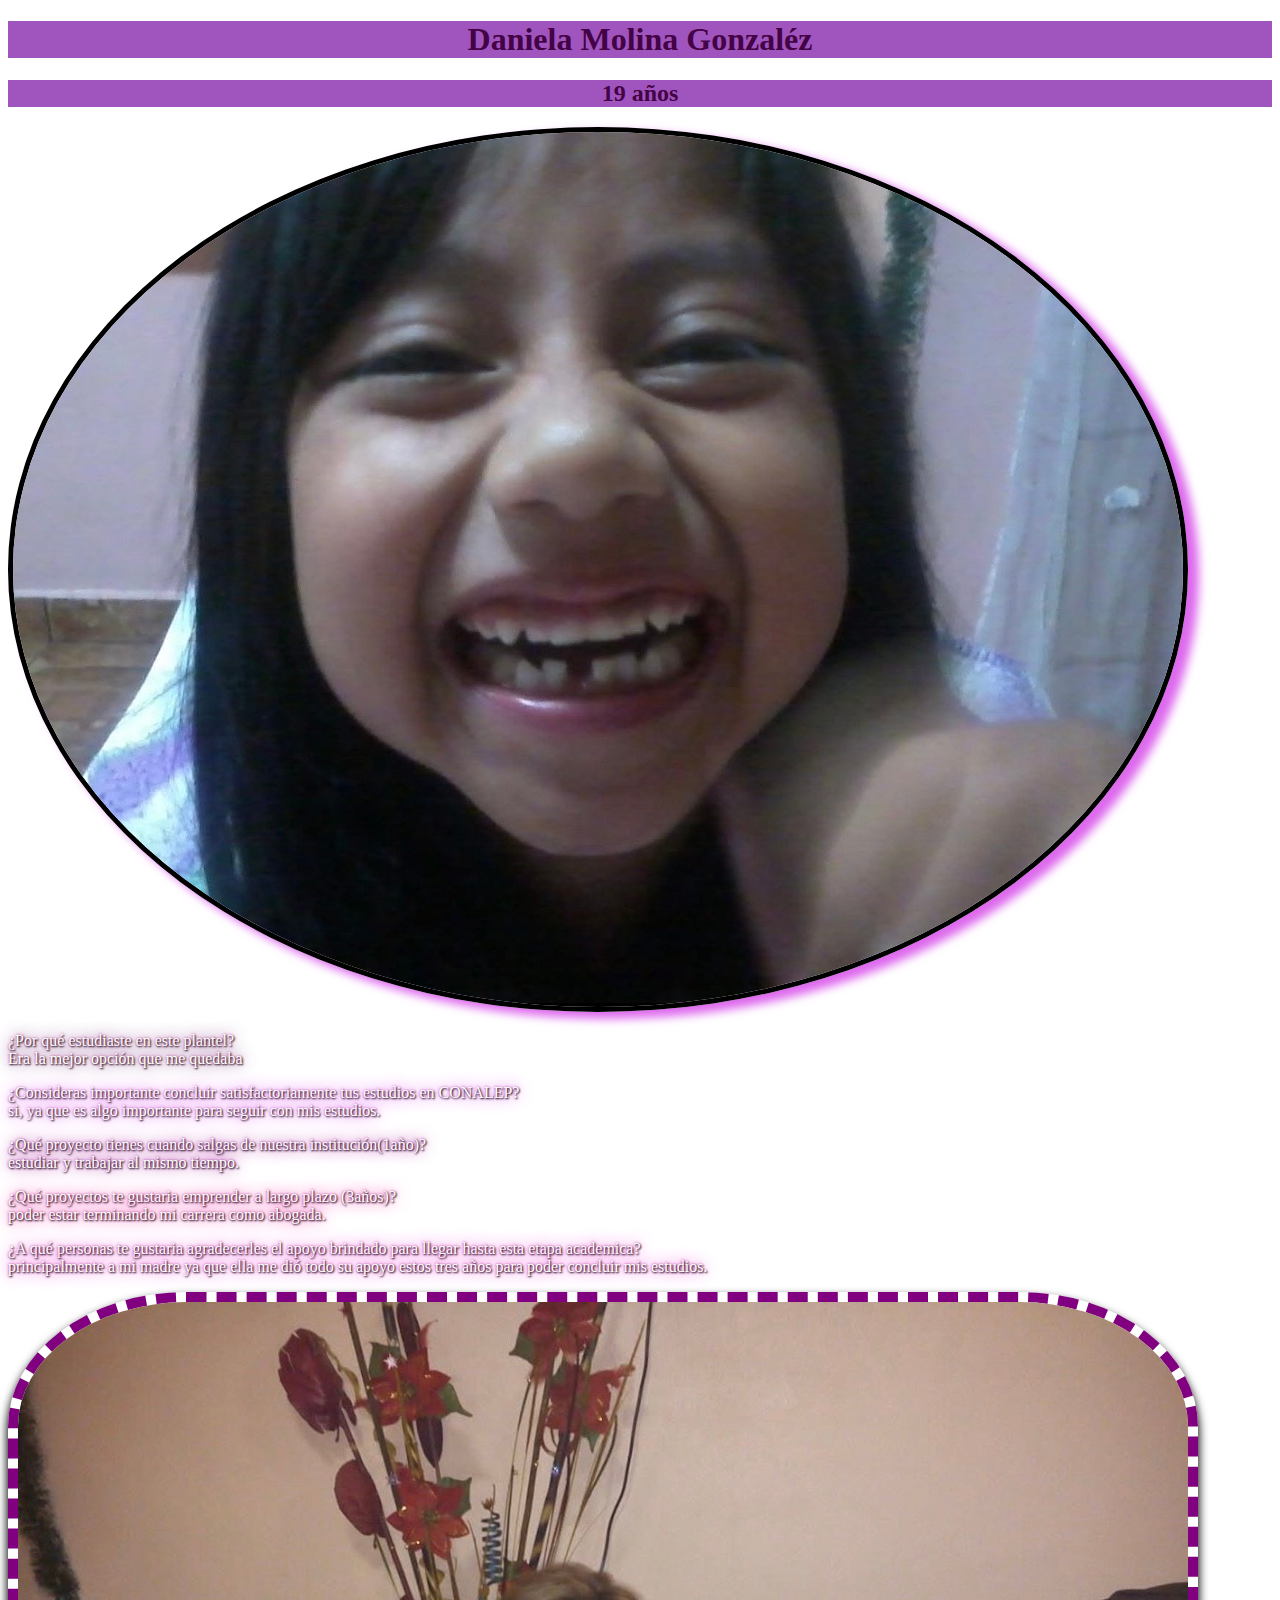
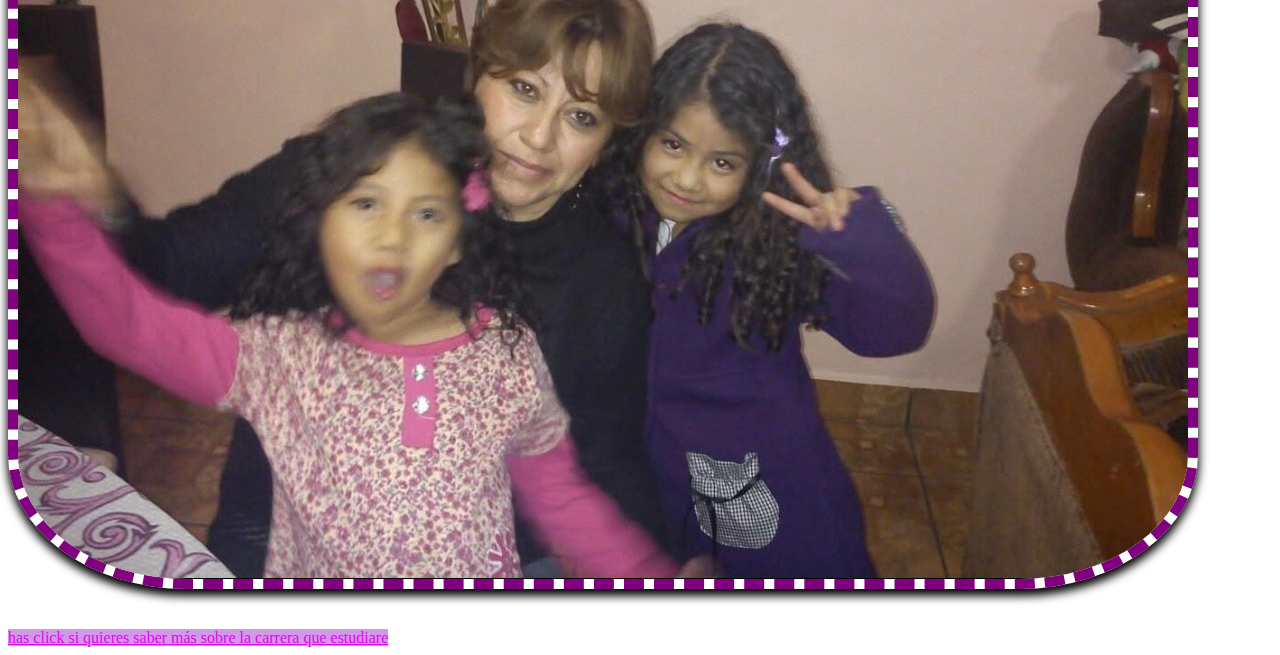
<file: index.html>
<!DOCTYPE html>
<html lang="en">
<head>
    <meta charset="UTF-8">
    <meta name="viewport" content="width=, initial-scale=1.0">
    <title>Un poco sobre mi</title>
    <link rel="stylesheet" href="Estilo.CSS">
</head>
<body>
    <h1 id="uno">  Daniela Molina Gonzaléz</h1>
    <h2 id="dos"> 19 años</h2>
    <img id="img_yo" src="img/yo.jpeg">
    <P id="tres">¿Por qué estudiaste en este plantel?
        <br>
        Era la mejor opción que me quedaba
    </P>

    <p id="cuatro">¿Consideras importante concluir satisfactoriamente tus estudios en CONALEP?
        <br>
        si, ya que es algo importante para seguir con mis estudios.
    </p>

    <P id="cinco">¿Qué proyecto tienes cuando salgas de nuestra institución(1año)?
        <br>
        estudiar y trabajar al mismo tiempo.
    </P>

    <P id="seis">¿Qué  proyectos te gustaria emprender a largo plazo (3años)?
        <br>
        poder estar terminando mi carrera como abogada.
    </P>

    <P id="siete">¿A qué personas te gustaria agradecerles el apoyo brindado para llegar hasta esta etapa academica?
        <br>
        principalmente a mi madre ya que ella me dió todo su apoyo estos tres años para poder concluir mis estudios.
    </P>
<img id="img_madre" src="img/madre.jpeg">
<br>
<br>
<br>
<A id="ocho" href="pagina2.html"> has click si quieres saber más sobre la carrera que estudiare </A>
</body>
</html>
</file>
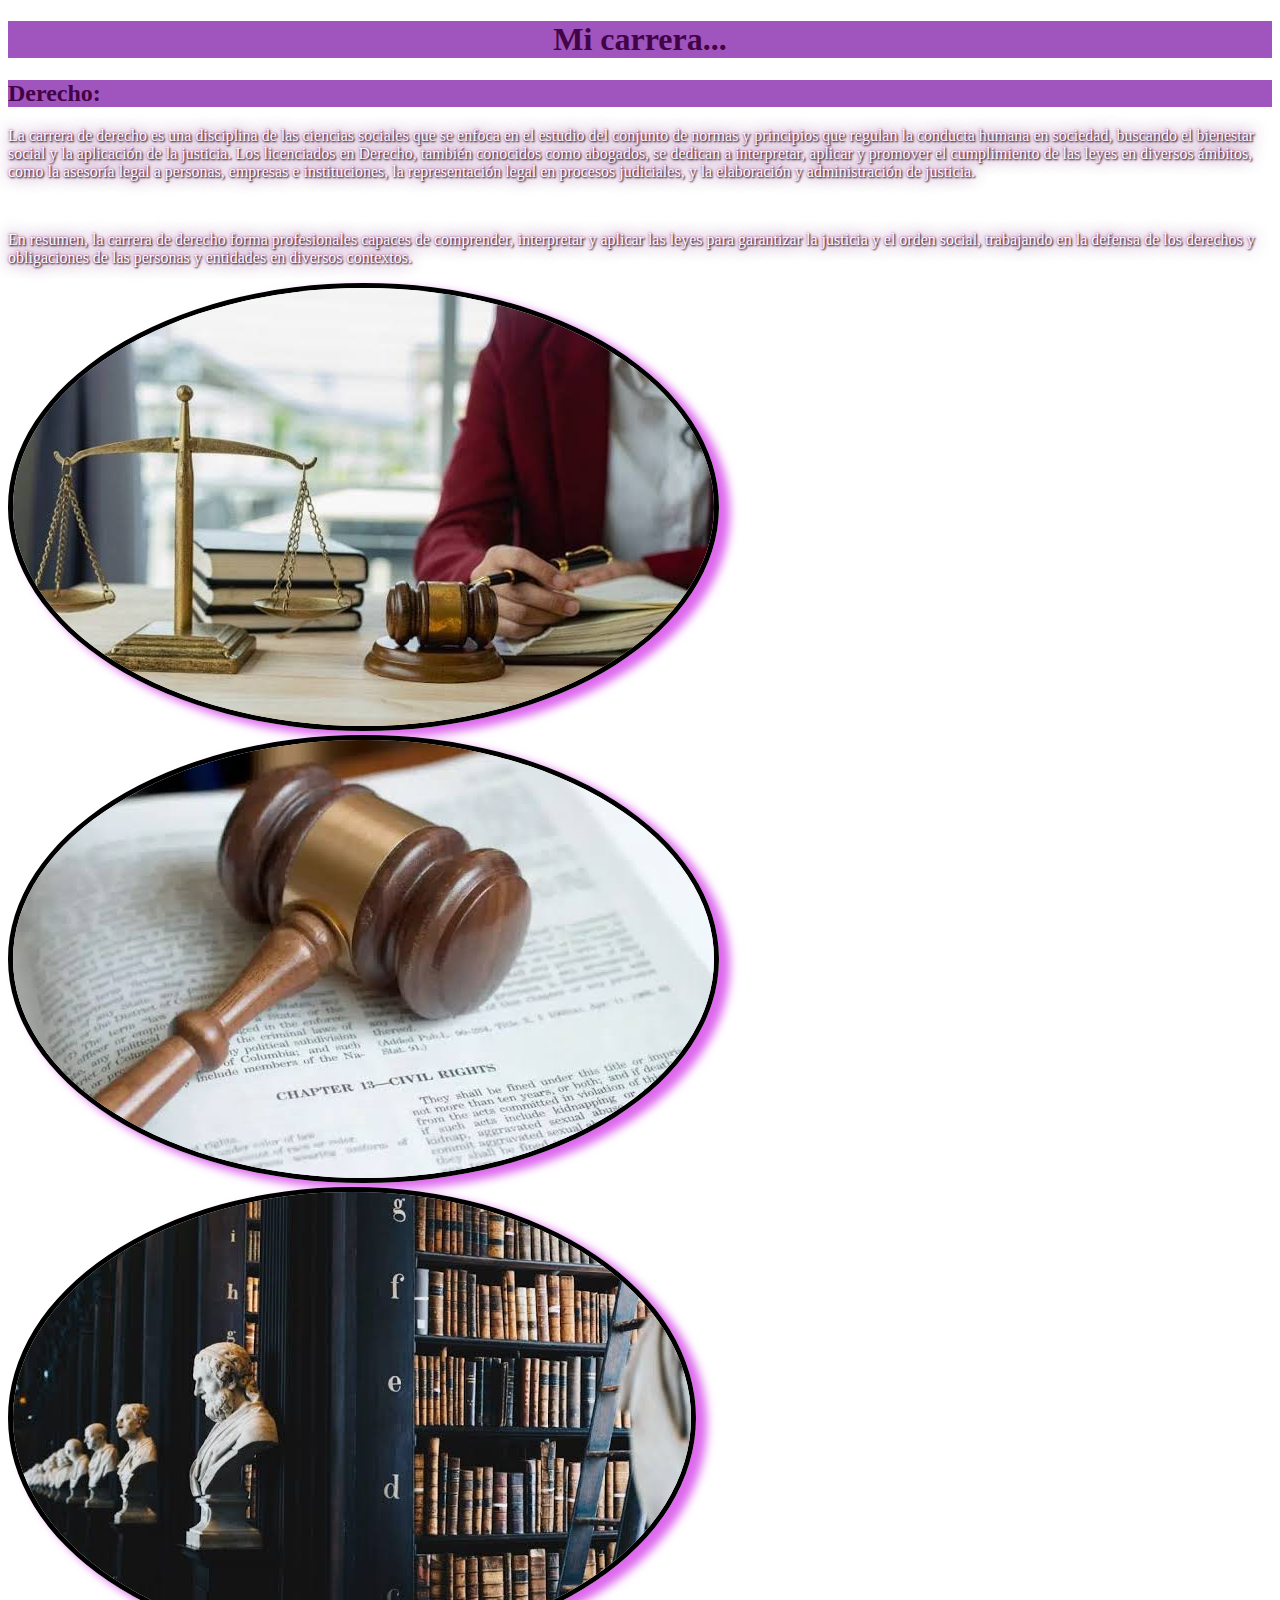
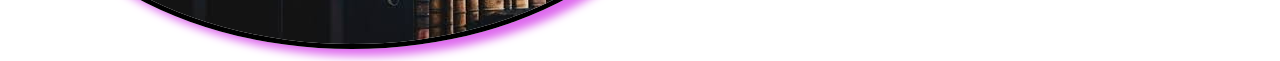
<file: pagina2.html>
<!DOCTYPE html>
<html lang="en">
<head>
    <meta charset="UTF-8">
    <meta name="viewport" content="width=device-width, initial-scale=1.0">
    <title>que quiero estudiar</title>
    <link rel="stylesheet" href="Estilo.CSS">
</head>
<body>
    <h1 id="nueve" > Mi carrera...</h1>
    <h2 id="diez" >Derecho:</h2>
    <p id="once" >La carrera de derecho es una disciplina de las ciencias sociales que se enfoca en el estudio del conjunto de normas y principios que regulan la conducta humana en sociedad, buscando el bienestar social y la aplicación de la justicia. Los licenciados en Derecho, también conocidos como abogados, se dedican a interpretar, aplicar y promover el cumplimiento de las leyes en diversos ámbitos, como la asesoría legal a personas, empresas e instituciones, la representación legal en procesos judiciales, y la elaboración y administración de justicia. </p>
<br>
<p id="doce" >En resumen, la carrera de derecho forma profesionales capaces de comprender, interpretar y aplicar las leyes para garantizar la justicia y el orden social, trabajando en la defensa de los derechos y obligaciones de las personas y entidades en diversos contextos. </p>
<img id="img_carrera" src="img/carrera.jpeg" >
<img id="img_carrera2" src="img/carrera2.jpeg" >
<img id="img_carrera3" src="img/carrera3.jpeg">
</body>
</html>
</file>
<file: Estilo.CSS>
#uno{
    color: rgb(67, 3, 70);
background-color:rgb(160, 85, 190);
    text-align: center;
}

#dos{
    color: rgb(67, 3, 70);
background-color:rgb(160, 85, 190);
    text-align: center;
}

#tres{
    /*text-shadow: red 0-2px;*/
    /*sombra en el texto*/
    text-shadow:
    1px 1px 2px black,
    0 0 1em rgb(112, 51, 117),
    0 0 0.2em rgb(214, 61, 168);
  color: white;
  font-family: Georgia, 'Times New Roman', Times, serif;
    /*1.5em Georgia,
    "Bitstream Charter",
    "URW Bookman L",
    "Century Schoolbook L",
    serif;*/
}

#cuatro{
    /*text-shadow: red 0-2px;*/
    /*sombra en el texto*/
    text-shadow:
    1px 1px 2px black,
    0 0 1em rgb(197, 63, 214),
    0 0 0.2em rgb(212, 61, 205);
  color: white;
  font-family: Georgia, 'Times New Roman', Times, serif;
    /*1.5em Georgia,
    "Bitstream Charter",
    "URW Bookman L",
    "Century Schoolbook L",
    serif;*/
}

#cinco{
    /*text-shadow: red 0-2px;*/
    /*sombra en el texto*/
    text-shadow:
    1px 1px 2px black,
    0 0 1em rgb(155, 13, 143),
    0 0 0.2em rgb(173, 25, 166);
  color: white;
  font-family: Georgia, 'Times New Roman', Times, serif;
    /*1.5em Georgia,
    "Bitstream Charter",
    "URW Bookman L",
    "Century Schoolbook L",
    serif;*/
}

#seis{
    /*text-shadow: red 0-2px;*/
    /*sombra en el texto*/
    text-shadow:
    1px 1px 2px black,
    0 0 1em rgb(221, 32, 149),
    0 0 0.2em rgb(206, 36, 155);
  color: white;
  font-family: Georgia, 'Times New Roman', Times, serif;
    /*1.5em Georgia,
    "Bitstream Charter",
    "URW Bookman L",
    "Century Schoolbook L",
    serif;*/
}

#siete{
    /*text-shadow: red 0-2px;*/
    /*sombra en el texto*/
    text-shadow:
    1px 1px 2px black,
    0 0 1em rgb(219, 59, 198),
    0 0 0.2em rgb(201, 25, 163);
  color: white;
  font-family: Georgia, 'Times New Roman', Times, serif;
    /*1.5em Georgia,
    "Bitstream Charter",
    "URW Bookman L",
    "Century Schoolbook L",
    serif;*/
}

#img_yo{
    border: solid 5px; /*borde solido*/
    box-shadow: 10px 6px 10px 1px rgb(222, 105, 238);/*sombra de borde*/
    width: 100; /*ancho de la imagen*/
    height: 100; /*alto de la imagen*/
    border-radius: 50%; /*imagen redondeada*/
   
}
 
#img_madre{
    border:dashed 10px; /*borde discontinuo*/
    border-color:  purple; /*color de borde*/
    box-shadow: 0px 6px 10px 1px rgba(0, 0, 0, 1);/*sombra de borde*/
border-radius: 15%;
}

#img_carrera{
    border: solid 5px; /*borde solido*/
    box-shadow: 10px 6px 10px 1px rgb(222, 105, 238);/*sombra de borde*/
    width: 100; /*ancho de la imagen*/
    height: 100; /*alto de la imagen*/
    border-radius: 50%; /*imagen redondeada*/
}
#img_carrera2{
    border: solid 5px; /*borde solido*/
    box-shadow: 10px 6px 10px 1px rgb(222, 105, 238);/*sombra de borde*/
    width: 100; /*ancho de la imagen*/
    height: 100; /*alto de la imagen*/
    border-radius: 50%; /*imagen redondeada*/
}
#img_carrera3{
    border: solid 5px; /*borde solido*/
    box-shadow: 10px 6px 10px 1px rgb(222, 105, 238);/*sombra de borde*/
    width: 100; /*ancho de la imagen*/
    height: 100; /*alto de la imagen*/
    border-radius: 50%; /*imagen redondeada*/
}
#ocho{
    color: rgb(226, 6, 238);
background-color:rgb(210, 153, 233);
    text-align: center;
}
#nueve{
    color: rgb(67, 3, 70);
background-color:rgb(160, 85, 190);
    text-align: center;
}
#diez{
    color: rgb(67, 3, 70);
background-color:rgb(160, 85, 190);
}
#once{
    /*text-shadow: red 0-2px;*/
    /*sombra en el texto*/
    text-shadow:
    1px 1px 2px black,
    0 0 1em rgb(112, 51, 117),
    0 0 0.2em rgb(214, 61, 168);
  color: white;
  font-family: Georgia, 'Times New Roman', Times, serif;
    /*1.5em Georgia,
    "Bitstream Charter",
    "URW Bookman L",
    "Century Schoolbook L",
    serif;*/
}
#doce{
    /*text-shadow: red 0-2px;*/
    /*sombra en el texto*/
    text-shadow:
    1px 1px 2px black,
    0 0 1em rgb(112, 51, 117),
    0 0 0.2em rgb(214, 61, 168);
  color: white;
  font-family: Georgia, 'Times New Roman', Times, serif;
    /*1.5em Georgia,
    "Bitstream Charter",
    "URW Bookman L",
    "Century Schoolbook L",
    serif;*/
}
</file>
